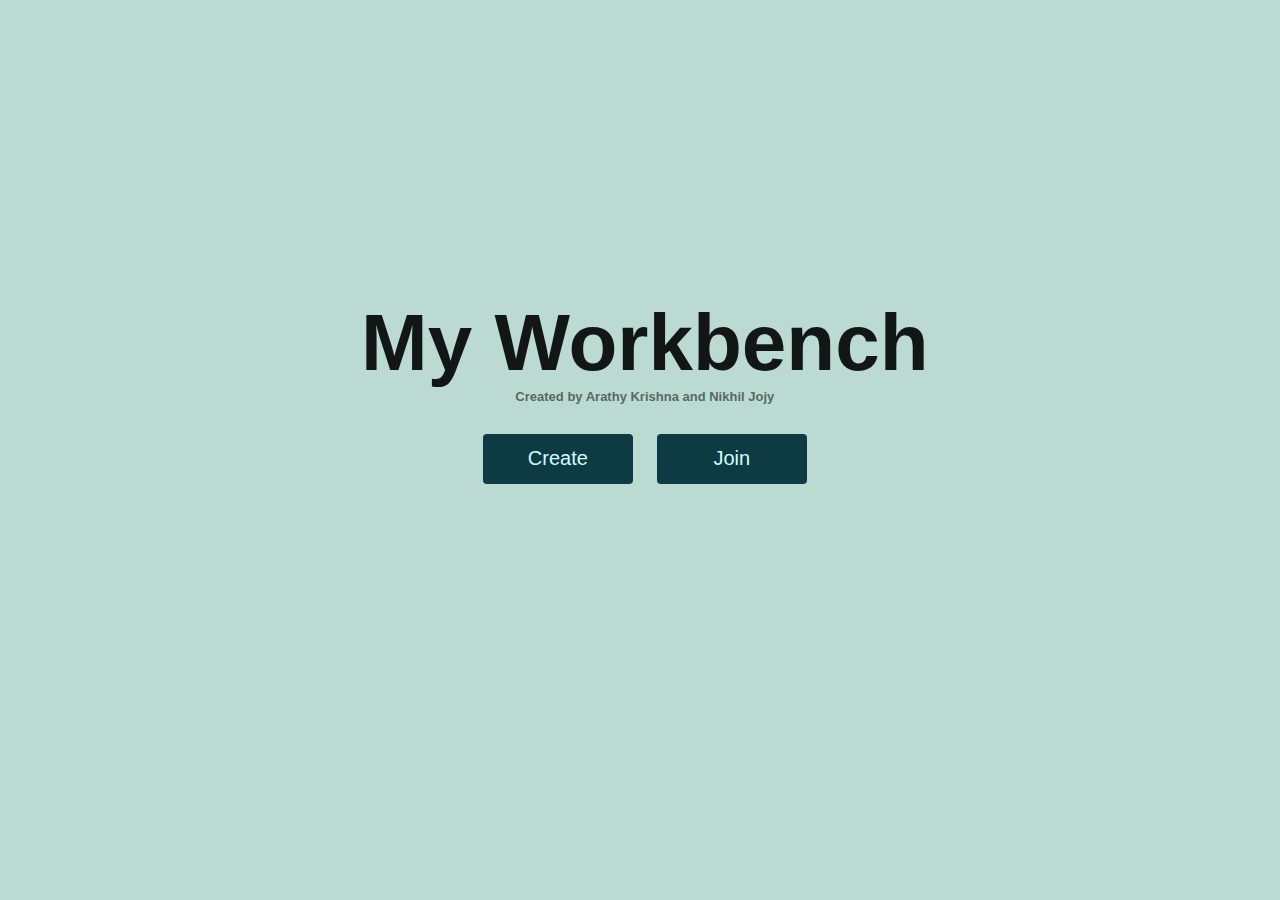
<file: index.html>
<!DOCTYPE html>
<html>
    <head>
        <meta charset="UTF-8">
        <title>Workbench</title>
        <link rel="stylesheet" href="index.css">
    </head>
    <body>
        <div class = "firstdiv">
            <h1 id="Heading">My Workbench</h1>
            <h2 id="SubHeading">Created by Arathy Krishna and Nikhil Jojy</h2>
            <button class = "button" id="createbutton" type="submit" value="Create Folder">Create</button>
            <button class = "button" id="joinbutton" type="submit" value="Create Folder">Join</button>
            <script>
                const create = document.getElementById("createbutton");
                create.addEventListener("click",(e)=>{
                    e.preventDefault();
                    create.classList.add("animate");
                    setTimeout(()=>{
                        create.classList.remove("animate");
                    }, 600)
                });
                const join = document.getElementById("joinbutton");
                join.addEventListener("click",(q)=>{
                    q.preventDefault();
                    join.classList.add("animate");
                    setTimeout(()=>{
                        join.classList.remove("animate");
                    }, 600)
                });
            </script>
        </div>
    </body>
</html>
</file>
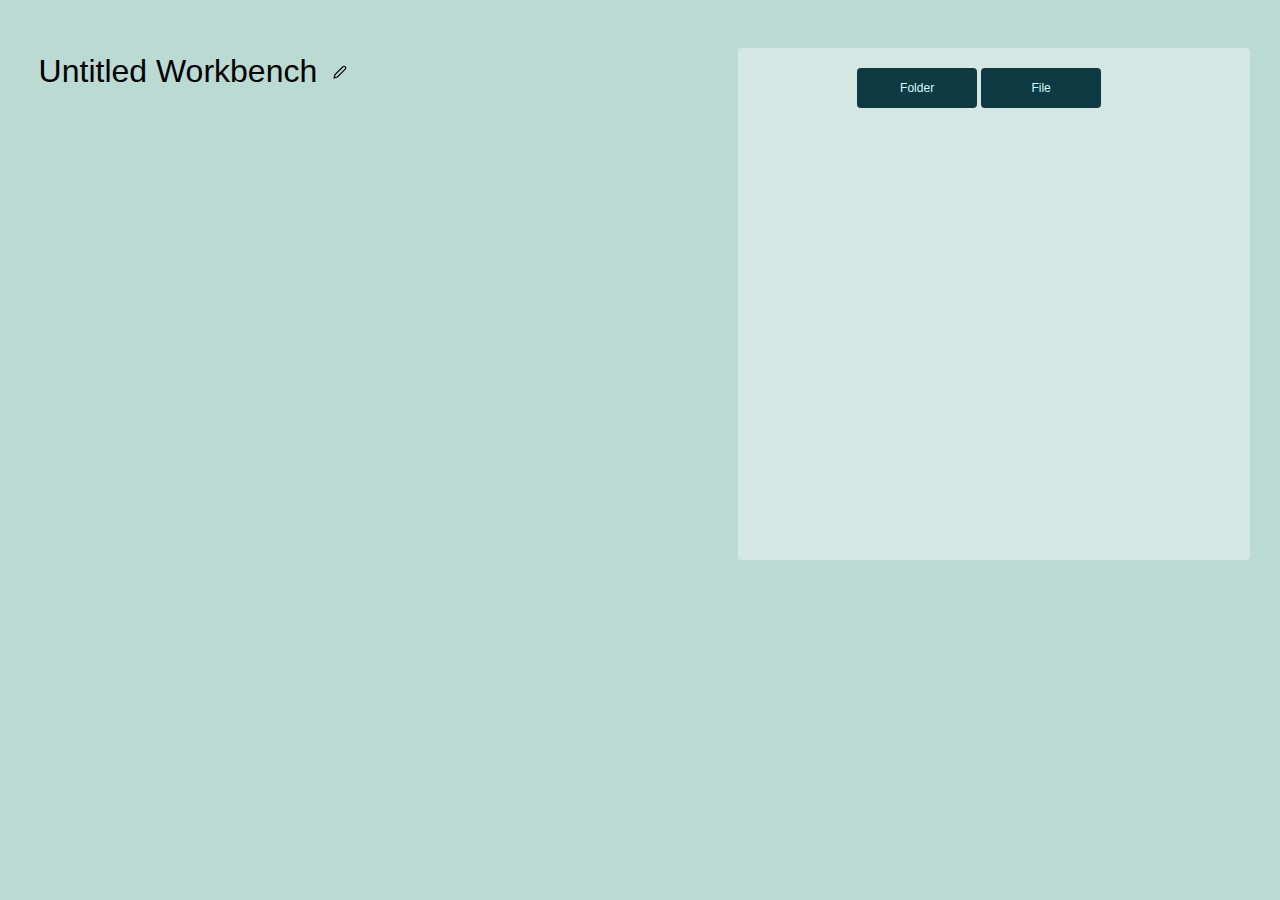
<file: workspace.html>
<!DOCTYPE html>
<html>
<head>
    <meta charset="UTF-8">
    <link rel="stylesheet" href="workstyle.css">
    <script src="workscript.js"></script> 
    <title>Untitled Workbench</title>
</head>

<body>
    <div style="display: flex;flex-wrap: wrap;">
    <div class="name">
        <div class="title-wrapper">
            <h2 id="workspaceTitle">Untitled Workbench</h2>
            <button class="rename-btn">
                <svg width="14" height="14" viewBox="0 0 24 24" fill="none" stroke="currentColor" stroke-width="2">
                    <path d="M17 3a2.828 2.828 0 1 1 4 4L7.5 20.5 2 22l1.5-5.5L17 3z"></path>
                </svg>
            </button>
            <input type="text" id="titleInput" style="display: none;">
        </div>
    </div>
    <div class="file-manager">
        <div class="controls">
            <button id="createFolder" onclick="addFoldername()">Folder</button>
            <button id="createFile" onclick="addFilename()">File</button>
        </div>
        <div id="foldername"></div>
    </div>
    </div>
</body>
</html>
</file>
<file: index.css>
#Heading{
    color:#000000e6;
    font-family: 'Aesthetic',sans-serif;
    font-size: 80px;
    margin-bottom: 0px;
}

#SubHeading{
    color:#0000008e;
    font-family: 'LEMON MILK light',sans-serif;
    font-size: 13px;
    margin-top: 0px;
    margin-bottom: 30px;
}
    
body{
    background-color:#badad2;
}

.firstdiv{
    text-align: center;
    position: absolute;
    top: 27%;
    bottom: 50%;
    width: 99.5%;
}

button{
    padding: 10px 20px;
    position: relative;
    border: none;
    border-radius: 4px;
    cursor: pointer;
    font-size: 16px;
    transition: background-color 0.3s;
    font-family: 'LEMON MILK light',sans-serif;
    width: 150px;
    height: 50px;
    font-size: 20px;
    background-color: #0e3b43;
    color: #D2fdff;
    cursor: pointer;
    transition: transform 0.2s ease;
}

button:hover{
    background-color: #D2fdff;
    color: #0e3b43;
}

button:active{
    transform: scale(.90);
}

.button::after,
.button::before
{
    content: "";
    position: absolute;
    height: 80%;
    width: 110%;
    background-repeat: no-repeat;
}

.button.animate::after{
    background-image: radial-gradient(circle,#0e3b43 20%, transparent 20%),
    radial-gradient(circle,transparent 20%, #0e3b43 20%, transparent 30%),
    radial-gradient(circle,#0e3b43 20%, transparent 20%),
    radial-gradient(circle,transparent 10%, #0e3b43 15%, transparent 20%),
    radial-gradient(circle,transparent 10%, #0e3b43 15%, transparent 20%),
    radial-gradient(circle,#0e3b43 20%, transparent 20%),
    radial-gradient(circle,transparent 10%, #0e3b43 15%, transparent 20%),
    radial-gradient(circle,transparent 10%, #0e3b43 15%, transparent 20%),
    radial-gradient(circle,#0e3b43 20%, transparent 20%),
    radial-gradient(circle,#0e3b43 20%, transparent 20%);
    background-size: 10% 10%, 20% 20%, 15% 15%, 20% 20%, 18% 18%, 10% 10%, 15% 15%, 18% 18%;
    background-position: 5% 10%, 15% 10%, 25% 10%, 35% 10%, 45% 10%, 55% 10%, 65% 10%, 75% 10%, 85% 10%, 95% 10%;
    animation: bottomBubbles 0.6s ease-in-out infinite;    
}

@keyframes bottomBubbles {
    50%{
        background-position: 0% 30%, 10% 70%, 20% 90%, 30% 60%, 45% 70%, 55% 50%, 65% 60%, 80% 90%, 90% 85%, 100% 70%;
    }
    100%{
        background-position: -10% 30%, 0% 70%, 10% 90%, 30% 60%, 45% 90%, 55% 80%, 70% 80%, 80% 90%, 90% 85%, 100% 70%;
        background-size: 0% 0%, 0% 0%, 0% 0%, 0% 0%, 0% 0%, 0% 0%;
    }
}

.button.animate::before{
    background-image: radial-gradient(circle,#0e3b43 20%, transparent 20%),
    radial-gradient(circle,transparent 20%, #0e3b43 20%, transparent 30%),
    radial-gradient(circle,#0e3b43 20%, transparent 20%),
    radial-gradient(circle,transparent 10%, #0e3b43 15%, transparent 20%),
    radial-gradient(circle,#0e3b43 20%, transparent 20%),
    radial-gradient(circle,#0e3b43 20%, transparent 20%),
    radial-gradient(circle,transparent 10%, #0e3b43 15%, transparent 20%),
    radial-gradient(circle,#0e3b43 20%, transparent 20%),
    radial-gradient(circle,#0e3b43 20%, transparent 20%),
    radial-gradient(circle,transparent 10%, #0e3b43 15%, transparent 20%);
    background-size: 10% 10%, 20% 20%, 15% 15%, 20% 20%, 18% 18%, 10% 10%, 15% 15%, 18% 18%;
    background-position: 5% 90%, 15% 90%, 25% 90%, 35% 90%, 45% 90%, 55% 90%, 65% 90%, 75% 90%, 85% 90%, 95% 90%;
    animation: topBubbles 0.6s ease-in-out infinite;
}

@keyframes topBubbles {
    50%{
        background-position: 0% 70%, 10% 30%, 20% 10%, 30% 40%, 45% 30%, 55% 50%, 65% 40%, 80% 10%, 90% 15%, 100% 30%;
    }
    100%{
        background-position: -10% 70%, 0% 30%, 10% 10%, 30% 40%, 45% 10%, 55% 20%, 70% 20%, 80% 10%, 90% 15%, 100% 30%;
        background-size: 0% 0%, 0% 0%, 0% 0%, 0% 0%, 0% 0%, 0% 0%;
    }
}

#createbutton::after{
    bottom:-55%;
    left: -6%;
}

#createbutton::before{
    top:-63%;
    left: -6%;
}

#joinbutton::after{
    bottom:-55%;
    left: -7%;
}


#joinbutton::before{
    top:-63%;
    left: -7%;
}

#createbutton{
    margin-left: 0%;
}

#joinbutton{
    margin-left: 20px;
}
</file>
<file: workstyle.css>
body{
    background-color:#badad2;
}

button{
    padding: 5px 20px;
    position: relative;
    border: none;
    border-radius: 4px;
    cursor: pointer;
    font-size: 16px;
    transition: background-color 0.3s;
    font-family: 'LEMON MILK light',sans-serif;
    width: 120px;
    height: 40px;
    font-size: 12px;
    background-color: #0e3b43;
    color: #D2fdff;
    cursor: pointer;
    transition: transform 0.2s ease;
}

button:hover{
    background-color: #D2fdff;
    color: #0e3b43;
}

button:active{
    transform: scale(.90);
}

#addBtn,#deleteBtn{
    border-radius: 10px;
    width: 30px;
    height: 30px;
    font-size: 12px;
    padding: auto;
    padding: 0px 0px;
}
#addBtn{
    position: absolute;
    right: -30%;
    top:6%;
}
#deleteBtn{
    position: absolute;
    right: -60%;
    top:6%;
}

#addFoldername{
    background-color:white;
    border-radius: 4px;
    border:2px solid #0e3b43;
    padding: 0px 0px;
    width: 130px;
    height: 30px;
    font-family: 'LEMON MILK light',sans-serif;
    font-size: 10px;
    text-align: center;
}

.file-manager{  
    background-color:#f9f9f971;
    width: 40vw;
    height: 40vw;
    border-radius: 4px;
    margin-top: 40px;
    margin-right: 20px;
    position: relative;
    left: 57vw;
}

.controls{
    position: absolute;
    top:20px;
    right:29%;
}

#foldername{
    position: absolute;
    top:70px;
    right:44%;
}

.name{
    background-color:#f9f9f971;
    position: relative;
    width: 0vw;
    height: 0vw;
}


.title-wrapper {
    display: flex;
    align-items: center;
    gap: 8px;
    padding: 5px;
    position: relative;
    top: 40px;
    left: 2vw;
    width: 40vw;
}

#workspaceTitle {
    margin: 0;
    font-family: 'LEMON MILK light',sans-serif;
    font-size: 2em;
    font-weight: 500;

}

.rename-btn {
    background: none;
    border: none;
    padding: 7px;
    cursor: pointer;
    color: #000;
    border-radius: 40px;
    display: flex;
    align-items: center;
    justify-content: center;
    height: 30px;
    width: 30px;
}

#titleInput {
    font-size: 2em;
    border: 2px solid #0e3b43;
    background-color: #badad2;
    border-radius: 4px;
    width: 30vw;
    font-family: 'LEMON MILK light',sans-serif;
}

#titleInput:focus {
    outline: none;
}
</file>
